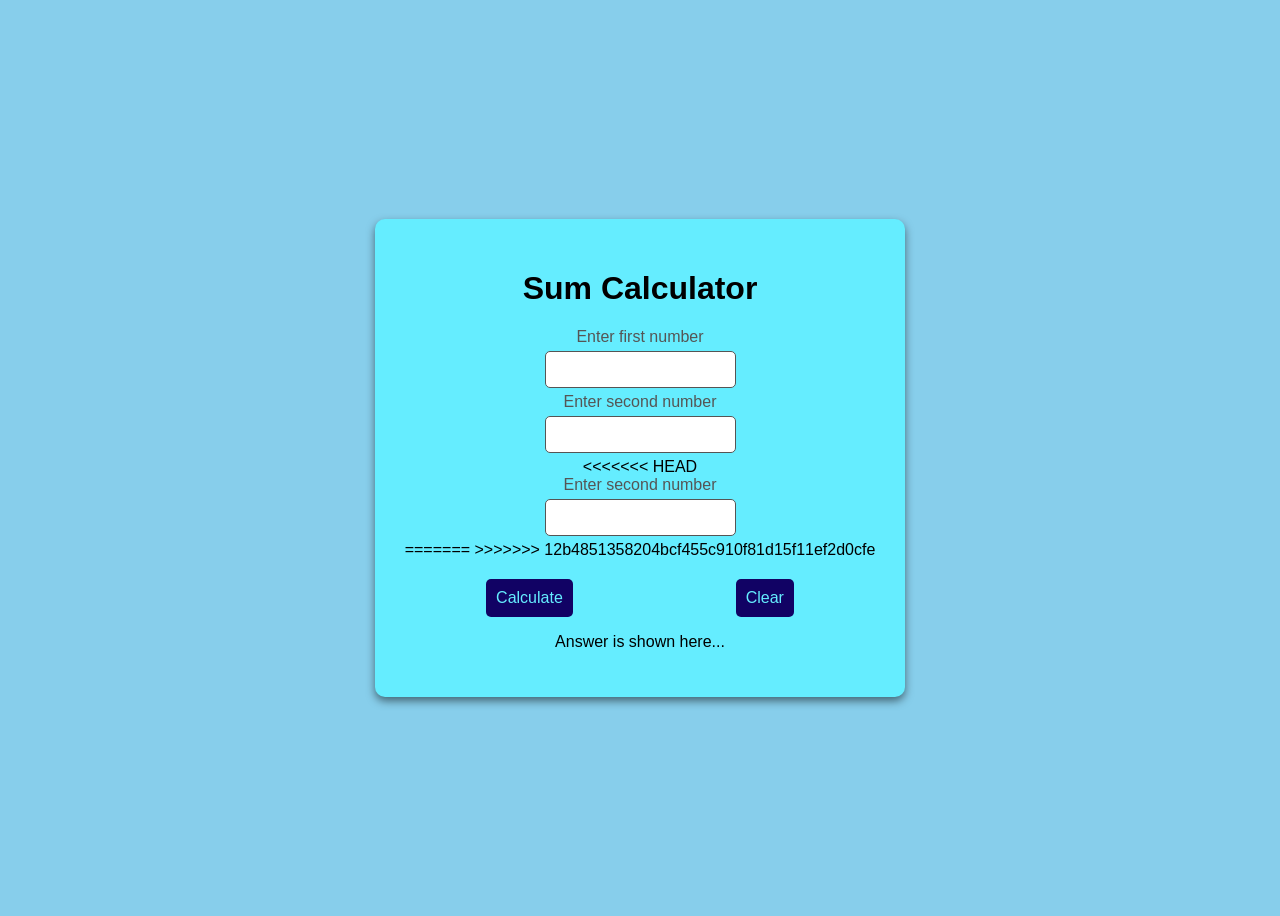
<file: index.html>
<!DOCTYPE html>
<html lang="en">
<head>
    <meta charset="UTF-8">
    <meta name="viewport" content="width=device-width, initial-scale=1.0">
    <title>Document</title>
    <link rel="stylesheet" href="CSS/styling.css">
</head>
<body>
    <div class="holder">
        <h1>Sum Calculator</h1>
        <div class="inputBox">
            <label>Enter first number</label>
            <input type="text" id="num1"/>
        </div>
        <div class="inputBox">
            <label>Enter second number</label>
            <input type="text" id="num2"/>
        </div>
<<<<<<< HEAD

        <div class="inputBox">
            <label>Enter second number</label>
            <input type="text" id="num3"/>
        </div>

=======
>>>>>>> 12b4851358204bcf455c910f81d15f11ef2d0cfe
        <div class="btn">
            <button onClick="sumCalculator()">Calculate</button>
            <button onClick="eraser()">Clear</button>
        </div>
        <p id="res">Answer is shown here...</p>
    </div>
    <script src="js/script.js"></script>
</body>
</html>
</file>
<file: CSS/styling.css>
body{
    background-color:skyblue;
    font-family: Arial, Helvetica, sans-serif;
    display: flex;
    justify-content: center;
    align-items: center;
    height: 100vh;
}

.holder{
    background-color:#65edff;
    padding: 30px;
    border-radius: 10px;
    box-shadow: 0 4px 8px rgba(0,0,0,0.5);
    text-align: center;
}

label{
    display: block;
    margin-bottom: 5px;
    color: #555;
}

.inputBox{
    margin-bottom: 5px;
}

input[type="text"]{
    width: calc(100%-22px);
    padding: 10px;
    border-radius: 5px;
    border: 1px solid #555;
}

button{
    padding: 10px 10px;
    border: none;
    background-color: rgb(17, 2, 100);
    color: #65edff;
    border-radius: 5px;
    font-size: 16px;
}

.btn{
    display: flex;
    justify-content: space-around;
    margin-top: 20px;
}

button:hover{
    background-color: rgb(143, 16, 216);
    color: blue;
}
</file>
